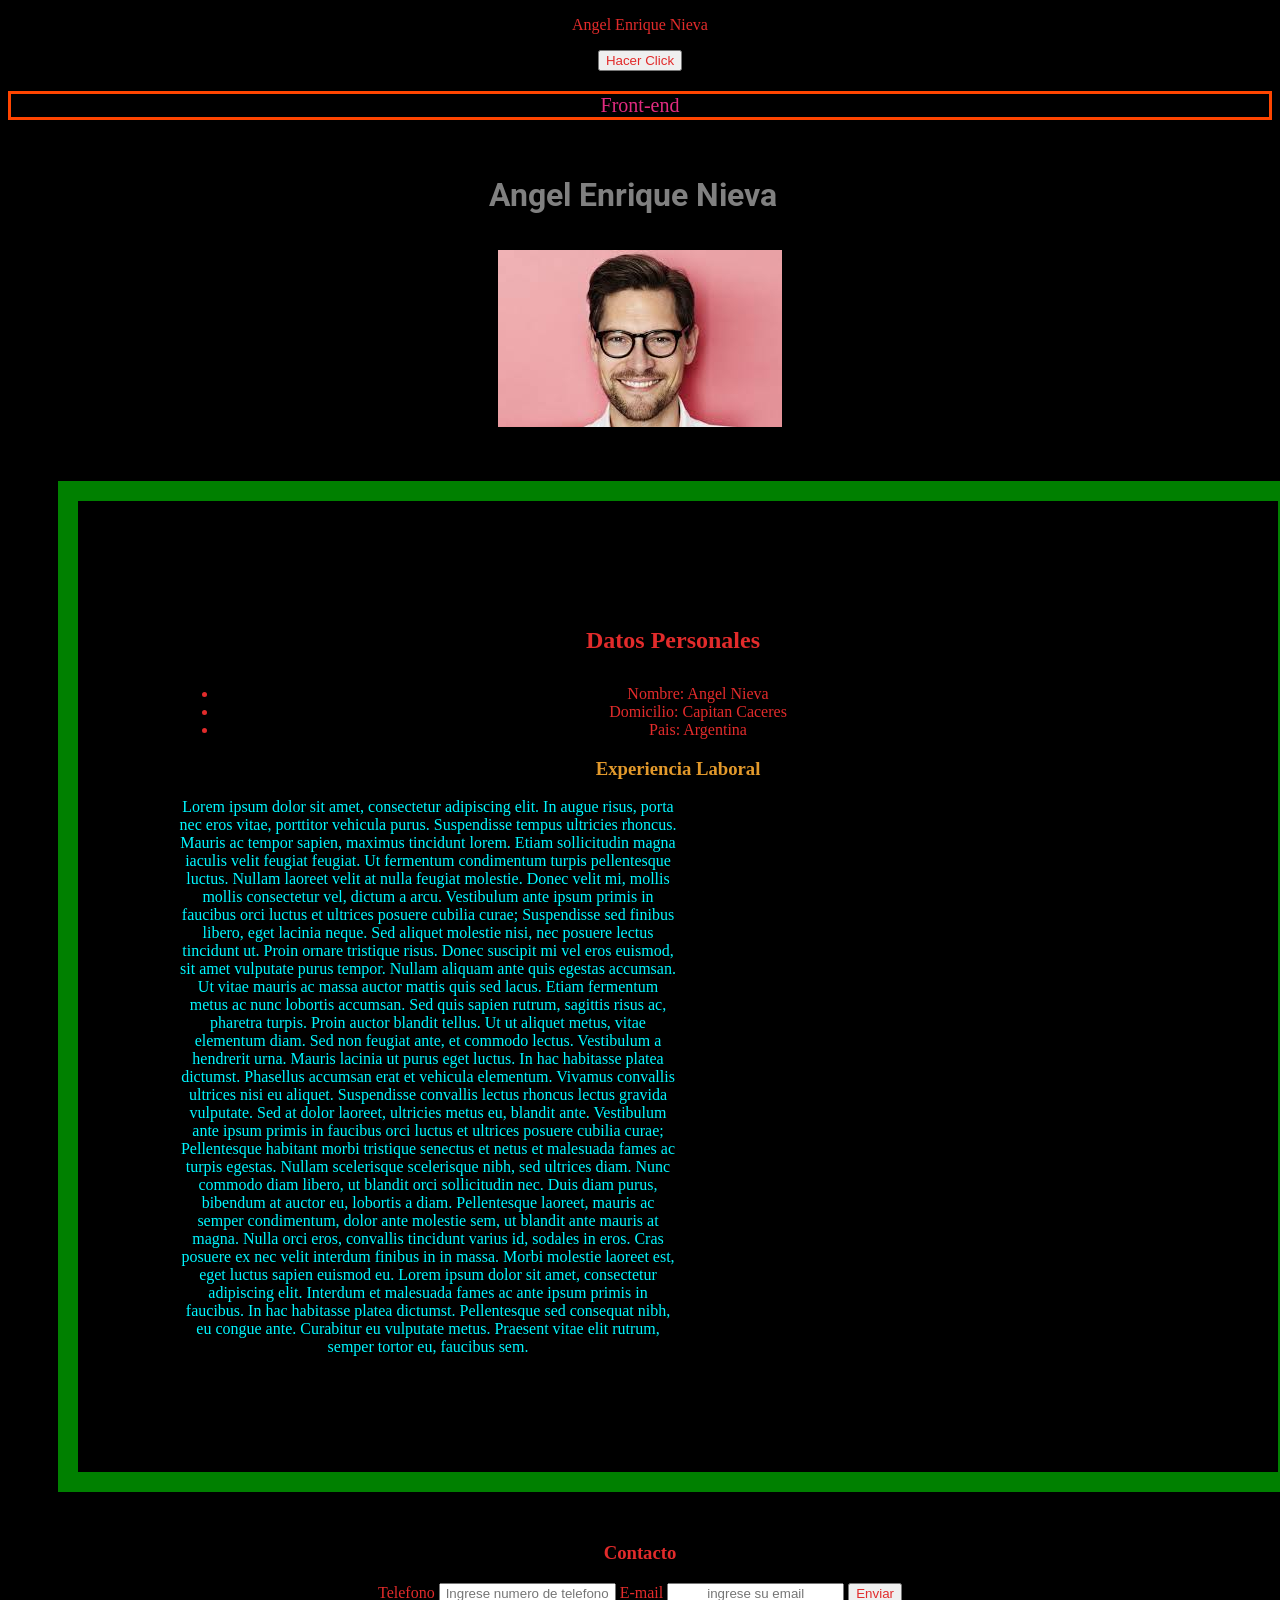
<file: index.html>
<!DOCTYPE html>
<html lang="es">
<head>
    <meta charset="UTF-8">
    <meta http-equiv="X-UA-Compatible" content="IE=edge">
    <meta name="viewport" content="width=device-width, initial-scale=1.0">
    <title>Trabajo Final</title>
    <link rel="icon" type="image/x-icon" href="https://www.w3schools.com/images/favicon.ico">
    <link rel="preconnect" href="https://fonts.googleapis.com">
    <link rel="preconnect" href="https://fonts.gstatic.com" crossorigin>
    <link href="https://fonts.googleapis.com/css2?family=Roboto:ital,wght@0,100;1,100&display=swap" rel="stylesheet">
    <!--open Graph data-->
    <meta property="og:title" content="Trabajo Final" />
    <meta property="og:type" content="article" />
    <meta property="og:url" content=" http://www.example.com" />
    <meta property="og:image" content=" http://example.com/image.jpg" />
    <meta property="og:description" content="Curriculum Vitae" />
    <style>
        body {
          background-color: lightgreen;
        }
        
        @media only screen and (max-width: 600px) {
          body {
            background-color: lightblue;
          }
        }
        </style>

 <link rel="stylesheet" type="text/css" href="css/estilos.css" />

</head>
<body>
  
  <p id="demo">Angel Enrique Nieva</p>

  <button type="button" id="boton"> Hacer Click </button>

  <script src="/js/myScript.js"></script>

    <p id="titulo">Front-end</p>
    <h1 class="nombre">Angel Enrique Nieva</h1>
    <img src="imagen/images.jpg" alt="La imagen no se cargo exitosamente">

    <section>
        <h2 class="historia">Datos Personales</h2>
        <ul>
          <li>Nombre: Angel Nieva</li>
          <li>Domicilio: Capitan Caceres</li>
          <li>Pais: Argentina</li>
      </ul>
          
         
        <h3> Experiencia Laboral</h3>

        <p class="parrafo">Lorem ipsum dolor sit amet, consectetur adipiscing elit. In augue risus, porta nec eros vitae, porttitor vehicula purus. Suspendisse tempus ultricies rhoncus. Mauris ac tempor sapien, maximus tincidunt lorem. Etiam sollicitudin magna iaculis velit feugiat feugiat. Ut fermentum condimentum turpis pellentesque luctus. Nullam laoreet velit at nulla feugiat molestie. Donec velit mi, mollis mollis consectetur vel, dictum a arcu. Vestibulum ante ipsum primis in faucibus orci luctus et ultrices posuere cubilia curae; Suspendisse sed finibus libero, eget lacinia neque. Sed aliquet molestie nisi, nec posuere lectus tincidunt ut. Proin ornare tristique risus. Donec suscipit mi vel eros euismod, sit amet vulputate purus tempor. Nullam aliquam ante quis egestas accumsan. Ut vitae mauris ac massa auctor mattis quis sed lacus. Etiam fermentum metus ac nunc lobortis accumsan.

            Sed quis sapien rutrum, sagittis risus ac, pharetra turpis. Proin auctor blandit tellus. Ut ut aliquet metus, vitae elementum diam. Sed non feugiat ante, et commodo lectus. Vestibulum a hendrerit urna. Mauris lacinia ut purus eget luctus. In hac habitasse platea dictumst. Phasellus accumsan erat et vehicula elementum. Vivamus convallis ultrices nisi eu aliquet. Suspendisse convallis lectus rhoncus lectus gravida vulputate. Sed at dolor laoreet, ultricies metus eu, blandit ante. Vestibulum ante ipsum primis in faucibus orci luctus et ultrices posuere cubilia curae; Pellentesque habitant morbi tristique senectus et netus et malesuada fames ac turpis egestas. Nullam scelerisque scelerisque nibh, sed ultrices diam. Nunc commodo diam libero, ut blandit orci sollicitudin nec.
            
            Duis diam purus, bibendum at auctor eu, lobortis a diam. Pellentesque laoreet, mauris ac semper condimentum, dolor ante molestie sem, ut blandit ante mauris at magna. Nulla orci eros, convallis tincidunt varius id, sodales in eros. Cras posuere ex nec velit interdum finibus in in massa. Morbi molestie laoreet est, eget luctus sapien euismod eu. Lorem ipsum dolor sit amet, consectetur adipiscing elit. Interdum et malesuada fames ac ante ipsum primis in faucibus. In hac habitasse platea dictumst. Pellentesque sed consequat nibh, eu congue ante. Curabitur eu vulputate metus. Praesent vitae elit rutrum, semper tortor eu, faucibus sem.</p>
       
    </section>

    
    <form action="" method ="post" >
        <h3>Contacto</h3>
        <label>Telefono</label>
        <input type="text" name="Telefono" placeholder="Ingrese numero de telefono" />
        <label>E-mail</label>
        <input type="email" name="Email" placeholder="ingrese su email"/>
        <input type="submit" value="Enviar">
    </form>

    
</body>
</html>
</file>
<file: css/estilos.css>
body {background-color: black;}

*{
    color: rgb(226, 43, 43);
    text-align: center;
}

.parrafo {
     color: #00f7ff;
     width: 500px;
  
    
}

/**Aplicando lo aprendido del curso*/

.nombre{
  font-family: 'Roboto', sans-serif;
    border: 1px solid black;
    padding: 5px;
    margin: 30px;
    margin-top: 40px;
    margin-bottom: 20px;
    margin-left: 10px;
    margin-right: 20px;
    padding-top: 20px;
    padding: 15px;
    padding-left: 15px;
    padding-right: 20px;
    font-weight: bold;
    color: grey;
}

.historia{
  border: 1px solid black;
    padding: 10px;
    margin: 10px;
    margin-top: 15px;
    margin-bottom: 20px;
    margin-left: 10px;
    margin-right: 20px;

}

section {
  
    width: 1000px;
    border: 20px solid green;
    padding: 100px;
    margin: 50px;
  }
  
section h3 {

  color: rgb(226, 153, 43);

}


  #titulo{
    color: rgb(226, 43, 128);
    font-size: 20px;
    border: 3px solid orangered
  }

  
nav ul{
  display: flex;
  justify-content: center;
  list-style: none;
}

nav ul li{
  margin-left: 20px;
  margin-right: 20px;
  padding: 10px 20px;
  background-color: rgb(250, 215, 227);
}
</file>
